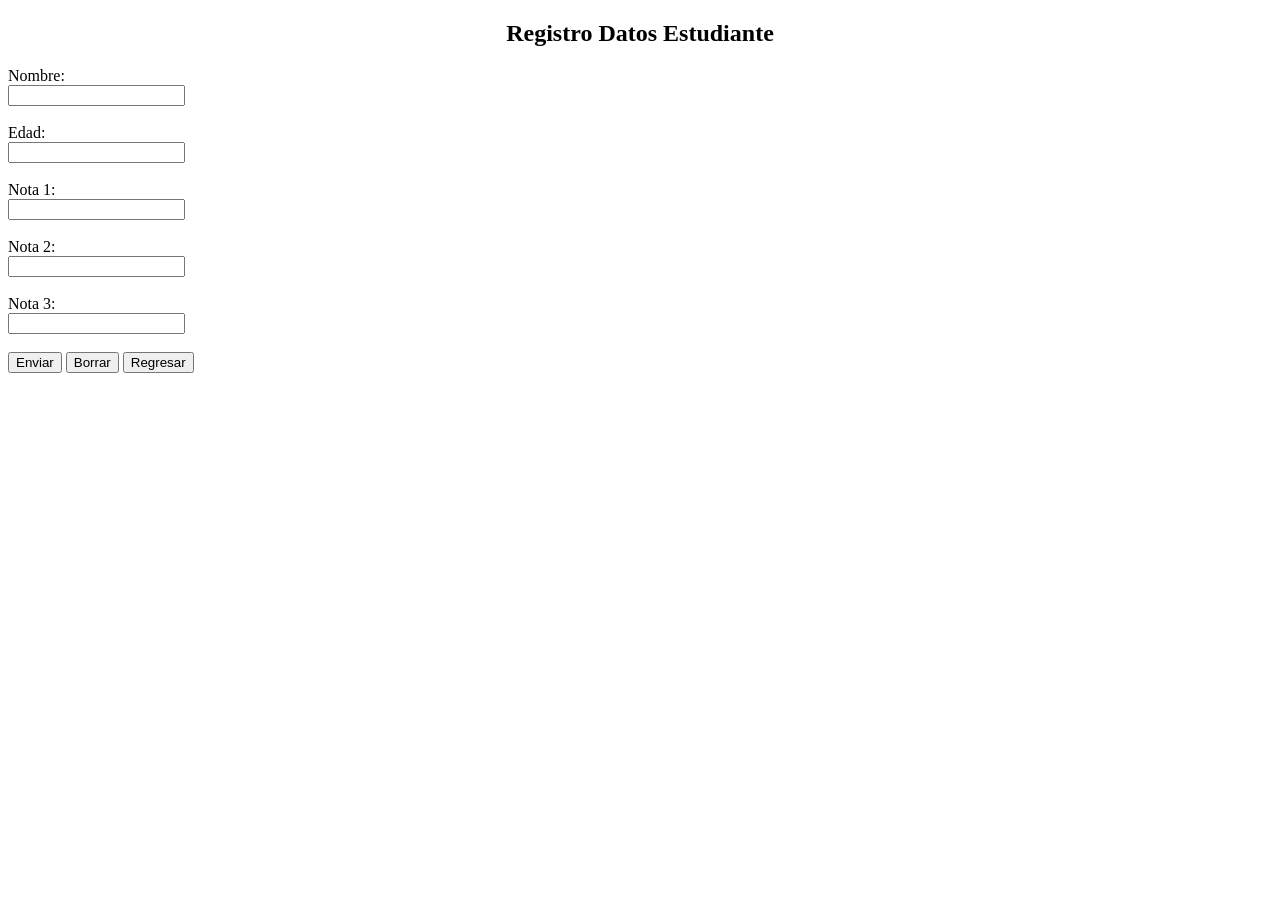
<file: evaluacionPHP/Evaluacion1.html>
<!DOCTYPE html>
<html lang="es">
<head>
    <meta charset="UTF-8">
    <title>Registro Datos Estudiante</title>
</head>
<body>
    <h2 style="text-align: center;"><b>Registro Datos Estudiante</b></h2>
    <form action="Procesar.php" method="POST">
        <label for="nombre" >Nombre:</label><br>
        <input type="text" id="nombre" name="nombre" required><br><br>

        <label for="edad">Edad:</label><br>
        <input type="number" id="edad" name="edad" required><br><br>

        <label for="nota1">Nota 1:</label><br>
        <input type="number" id="nota1" name="nota1" required><br><br>

        <label for="nota2">Nota 2:</label><br>
        <input type="number" id="nota2" name="nota2" required><br><br>

        <label for="nota3">Nota 3:</label><br>
        <input type="number" id="nota3" name="nota3" required><br><br>

        <button type="submit">Enviar</button>
        <button type="reset">Borrar</button>
        <button onclick="window.location.href='Evaluacion1Jhoan_Julian.html'">Regresar</button>
    </form>
</body>
</html>
</file>
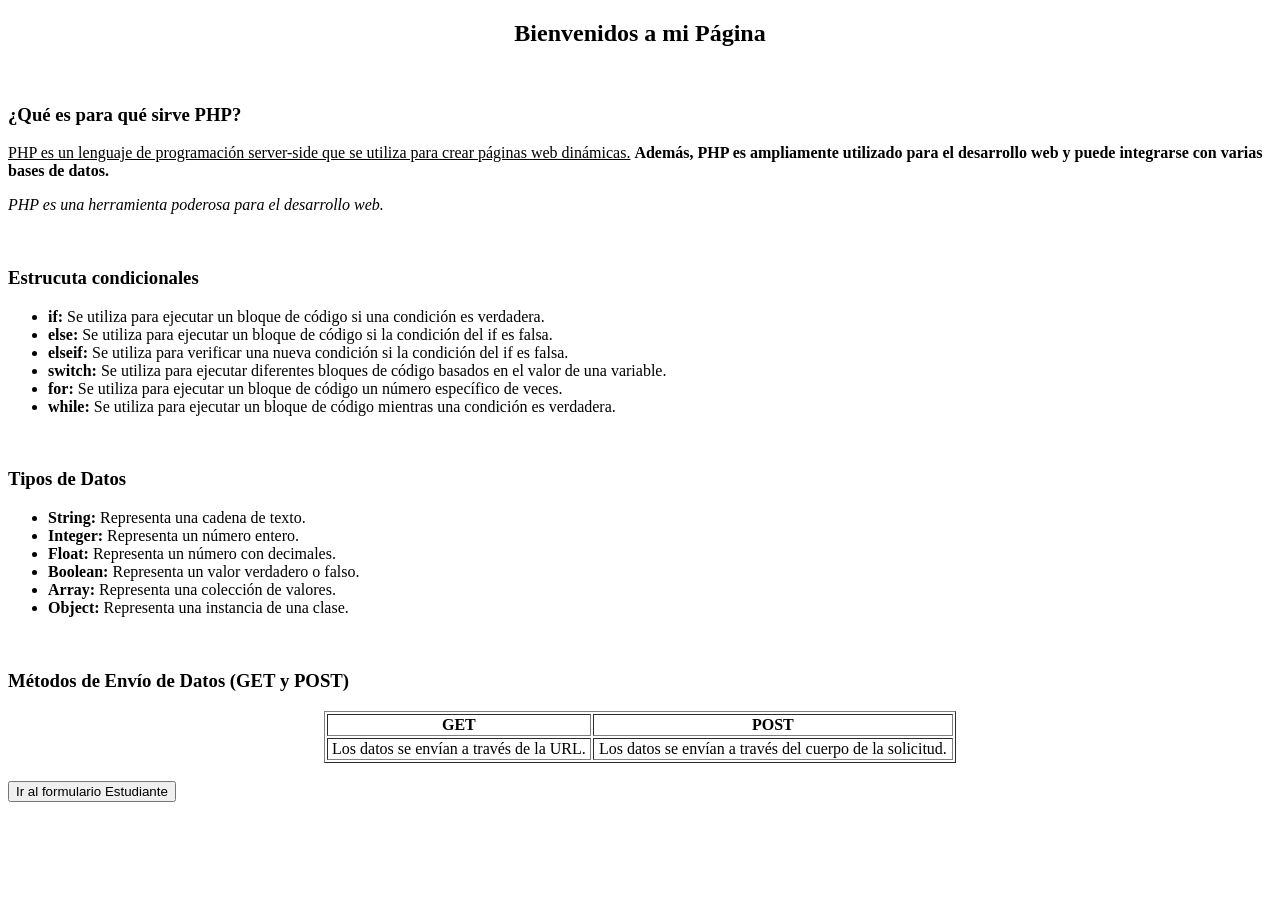
<file: evaluacionPHP/Evaluacion1Jhoan_Julian.html>
<!DOCTYPE html>
<html lang="es">

<head>
    <meta charset="UTF-8">
    <title>Bienvenidos a mi Página</title>
</head>

<body>
    <h2 style="text-align: center;"><b>Bienvenidos a mi Página</b></h2>
    <br>
    <h3>¿Qué es para qué sirve PHP?</h3>
    <p><U>PHP es un lenguaje de programación server-side que se utiliza para crear páginas web dinámicas.</U>
        <b>Además, PHP es ampliamente utilizado para el desarrollo web y puede integrarse con varias bases de datos.</b>
    </p>
    <p><i>PHP es una herramienta poderosa para el desarrollo web.</i></p>
    <br>
    <h3>Estrucuta condicionales</h3>
    <ul>
        <li><b>if:</b> Se utiliza para ejecutar un bloque de código si una condición es verdadera.</li>
        <li><b>else:</b> Se utiliza para ejecutar un bloque de código si la condición del if es falsa.</li>
        <li><b>elseif:</b> Se utiliza para verificar una nueva condición si la condición del if es falsa.</li>
        <li><b>switch:</b> Se utiliza para ejecutar diferentes bloques de código basados en el valor de una variable.
        </li>
        <li><b>for:</b> Se utiliza para ejecutar un bloque de código un número específico de veces.</li>
        <li><b>while:</b> Se utiliza para ejecutar un bloque de código mientras una condición es verdadera.</li>
    </ul>
    <br>
    <h3>Tipos de Datos</h3>
    <ul>
        <li><b>String:</b> Representa una cadena de texto.</li>
        <li><b>Integer:</b> Representa un número entero.</li>
        <li><b>Float:</b> Representa un número con decimales.</li>
        <li><b>Boolean:</b> Representa un valor verdadero o falso.</li>
        <li><b>Array:</b> Representa una colección de valores.</li>
        <li><b>Object:</b> Representa una instancia de una clase.</li>
    </ul>
    <br>
    <h3>Métodos de Envío de Datos (GET y POST)</h3>
    <table border="1" style="width: 50%; margin: auto; text-align: center;">
        <tr>
            <th>GET</th>
            <th>POST</th>
        </tr>
        <tr>
            <td>Los datos se envían a través de la URL.</td>
            <td>Los datos se envían a través del cuerpo de la solicitud.</td>
    </table>
    <br>
    <button onclick="window.location.href='Evaluacion1.html'">Ir al formulario Estudiante</button>

</body>

</html>
</file>
